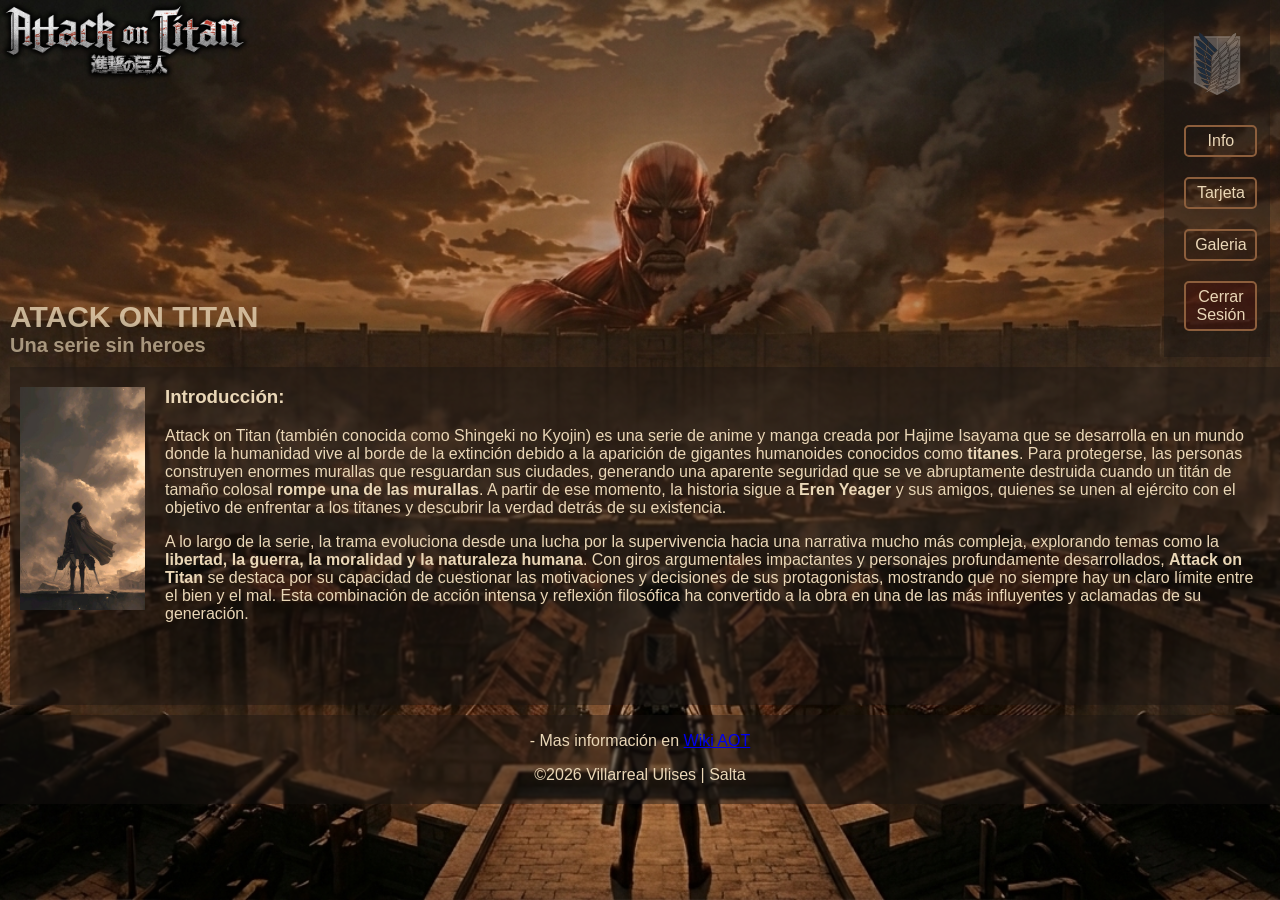
<file: index.html>
<!-- Villarreal, Maximiliano Ulises. 2C-->

<!DOCTYPE html>
<html lang="es">
<head>
    <link rel="stylesheet" href="./Css/index.css">
    <meta charset="UTF-8">
    <meta name="viewport" content="width=device-width, initial-scale=1.0">
    <title>Inicio</title>
</head>

<body>

    <div id="grilla" class="every">

        <!-- header -->
        <header  id="header" class="header"> 
            <img src="./Img/aot-logo.png" alt="LogoAOT" class="logo">
            <div>
                <h1 class="titulo">ATACK ON TITAN</h1>
                <h2 class="subtitulo">Una serie sin heroes</h2>
            </div>
        </header>

        <!-- navbar -->
        <NAV id="navbar" class="navbar">
            <ul class="nav_links">
                <li><img src="./Img/LogoEscudo.png" alt="" class="logo2"></li>
                <li><a href="./info.html">Info</a></li>
                <li><a href="./contacto.html">Tarjeta</a></li>
                <li><a href="./galeria.html">Galeria</a></li>
                <li><a href="./login.html" id="cerrar">Cerrar Sesión</a></li>
            </ul>
        </NAV>

        <!-- main -->
        <main id="main" class="main">
            <section>
                <img src="./Img/Fondo.jpg" alt="bannerAOT" class="banner">
            </section>
            <section>
                <h3>Introducción:</h3>
                <p>Attack on Titan (también conocida como Shingeki no Kyojin) es una serie de anime y manga creada por Hajime Isayama que se desarrolla en un mundo donde la humanidad vive al borde de la extinción debido a la aparición de gigantes humanoides conocidos como <b>titanes</b>. Para protegerse, las personas construyen enormes murallas que resguardan sus ciudades, generando una aparente seguridad que se ve abruptamente destruida cuando un titán de tamaño colosal <b>rompe una de las murallas</b>. A partir de ese momento, la historia sigue a <b>Eren Yeager</b> y sus amigos, quienes se unen al ejército con el objetivo de enfrentar a los titanes y descubrir la verdad detrás de su existencia. </p>
                <p>A lo largo de la serie, la trama evoluciona desde una lucha por la supervivencia hacia una narrativa mucho más compleja, explorando temas como la <b>libertad, la guerra, la moralidad y la naturaleza humana</b>. Con giros argumentales impactantes y personajes profundamente desarrollados, <b>Attack on Titan</b> se destaca por su capacidad de cuestionar las motivaciones y decisiones de sus protagonistas, mostrando que no siempre hay un claro límite entre el bien y el mal. Esta combinación de acción intensa y reflexión filosófica ha convertido a la obra en una de las más influyentes y aclamadas de su generación.</p>
            </section>

        </main>

        <!-- footer -->
        <footer id="footer" class="footer">
            <p>- Mas información en <a href="https://attackontitan.fandom.com/wiki/Attack_on_Titan_Wiki">Wiki AOT</a></p>
            <p>&copy;2026 Villarreal Ulises | Salta</p>
        </footer>
    </div>
</body>
</html>
</file>
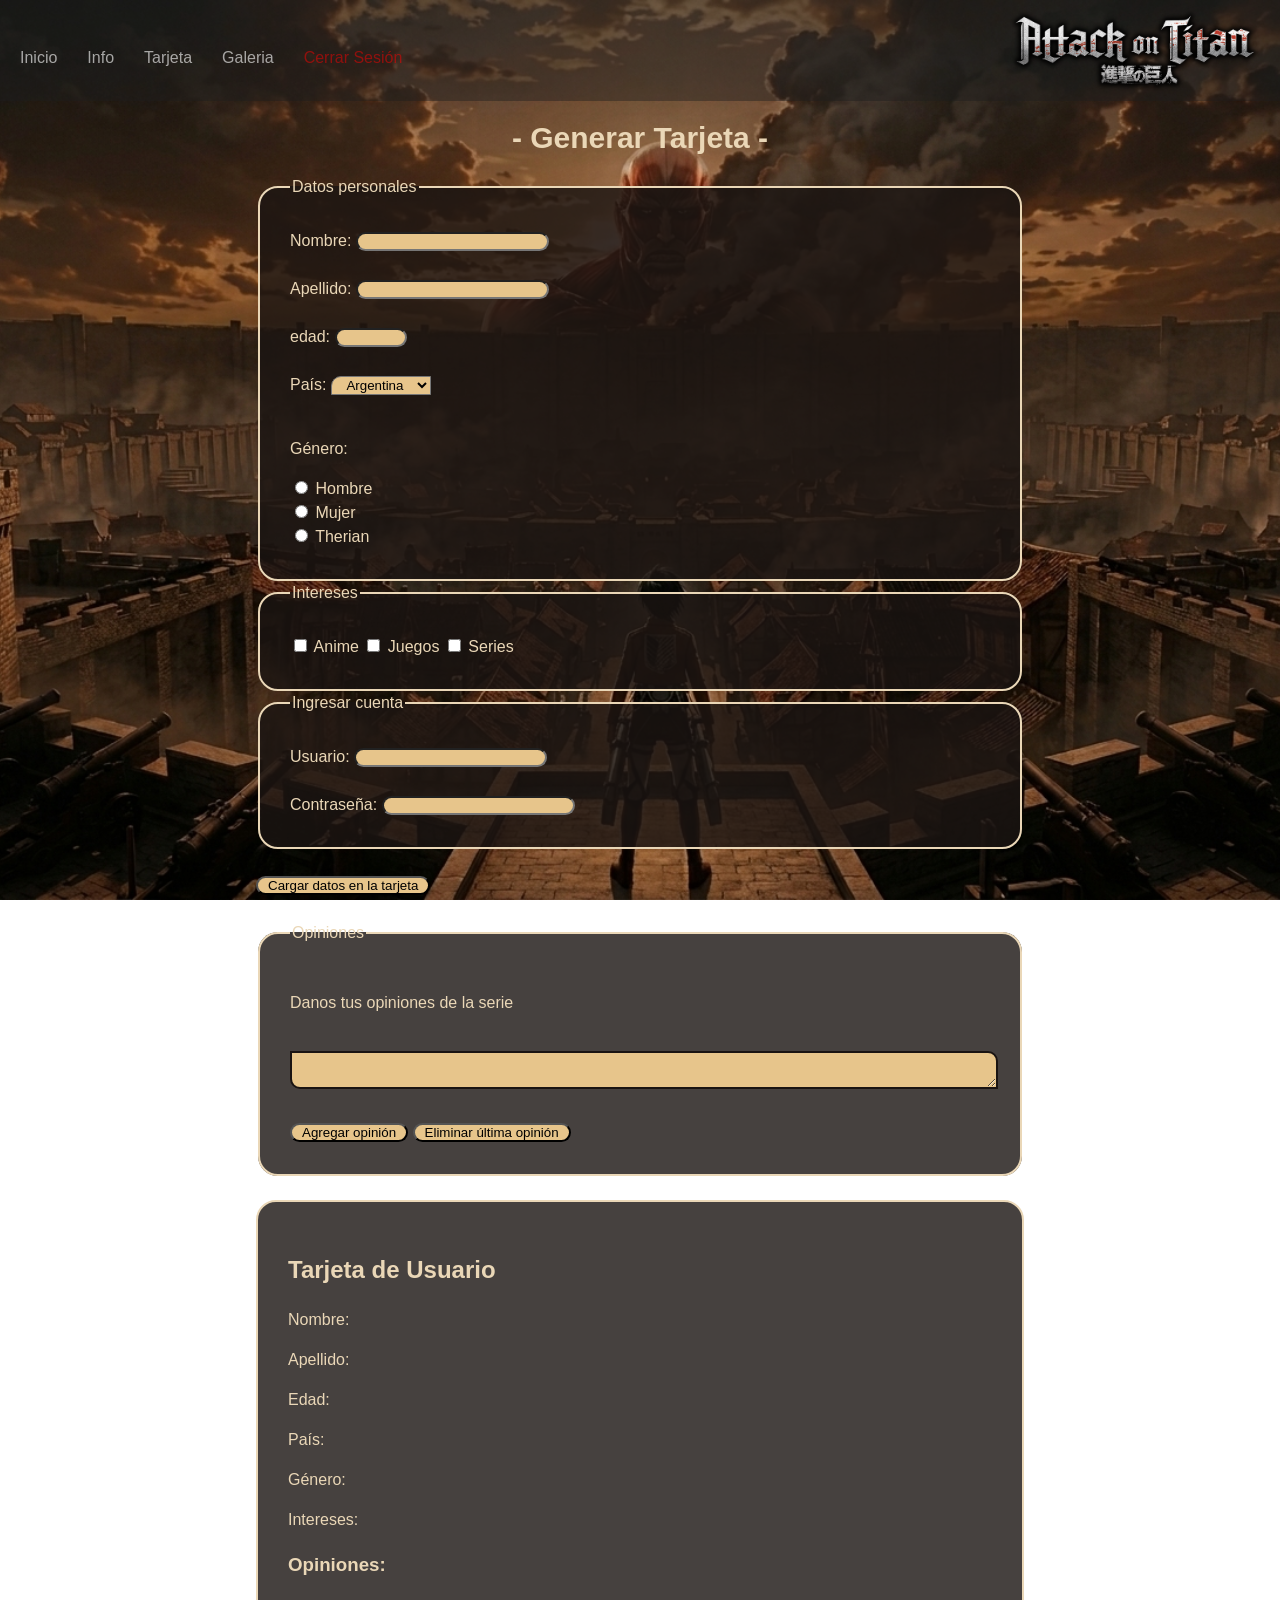
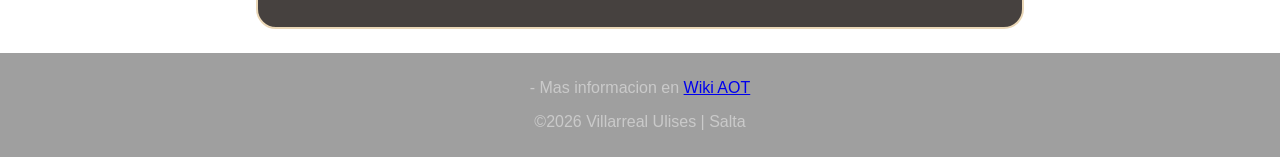
<file: contacto.html>
<!-- Villarreal, Maximiliano Ulises. 2C-->

    <!DOCTYPE html>
    <html lang="es">
    <head>
        <link rel="stylesheet" href="./Css/contacto.css">
        <meta charset="UTF-8">
        <meta name="viewport" content="width=device-width, initial-scale=1.0">
        <title>Tarjeta</title>
    </head>
    <body>
        <nav class="navbar">
            <ul class="nav_links">
                <li><a href="./index.html">Inicio</a></li>
                <li><a href="./info.html">Info</a></li>
                <li><a href="./contacto.html">Tarjeta</a></li>
                <li><a href="./galeria.html">Galeria</a></li>
                <li><a href="./login.html" id="cerrar">Cerrar Sesión</a></li>
            </ul>

            <img src="./Img/aot-logo.png" alt="LogoAOT" class="logo">
        </nav>

        <header > 
            <h1 class="titulo">- Generar Tarjeta -</h1>
        </header>

        <!-- main -->
        <main class="main">
            <form id="formTarjeta">
                <fieldset class="seccion">

                    <!-- Datos personales -->
                    <legend>Datos personales</legend>
                    
                    <label for="nombre">Nombre:</label>
                    <input type="text" id="nombre" name="nombre" class="input" required>
                    
                    <br><br>
                    <label for="apellido">Apellido:</label>
                    <input type="text" id="apellido" name="apellido" class="input" required>

                    <br><br>
                    <label for="edad">edad:</label>
                    <input type="number" id="edad" name="edad" min="5" max="120" class="input" required>

                    <br><br>
                    <label for="pais"> País:</label>
                    <select name="pais" id="pais" class="boton">
                        <option value="Argentina">Argentina</option>
                        <option value="Brasil">Brasil</option>
                        <option value="No especificado">Otro</option>
                    </select>
                    <br><br>

                    <!-- género -->
                    <p>Género: </p>
                    <section>
                        <input type="radio" name="genero" id="hombre" value="hombre" required>
                        <label for="hombre">
                            Hombre
                        </label>
                    </section>
                    <section>
                        <input type="radio" name="genero" id="mujer" value="mujer">
                        <label  for="mujer">
                            Mujer
                        </label>
                    </section>
                    <section>
                        <input type="radio" name="genero" id="therian" value="therian">
                        <label for="therian">
                            Therian
                        </label>
                    </section>
                </fieldset>

                <!-- intereses -->
                <fieldset class="seccion">
                    <legend>  
                        Intereses
                    </legend>
                    <input type="checkbox" name="intereses" id="anime" value="anime"  >
                    <label for="anime">
                        Anime
                    </label>

                    <input type="checkbox" name="intereses" id="juegos" value="juegos">
                    <label for="juegos">
                        Juegos
                    </label>
                    
                    <input type="checkbox" name="intereses" id="series" value="series">
                    <label for="series">
                        Series
                    </label>
                </fieldset>

                <!-- Ingresar Cuenta -->
                <fieldset class="seccion">
                    <legend> Ingresar cuenta</legend>
                    <label for="user">Usuario: </label>
                    <input type="text" id="user" class="input" required> 

                    <br><br>
                    <label for="password">Contraseña:</label>
                    <input type="password" id="password" class="input" required>

                </fieldset>
                
                <br>
                <button type="submit" class="input">
                    Cargar datos en la tarjeta
                </button>
                <br><br>
            </form>

            <!-- opiniones -->
            <fieldset class="seccion">
                <legend>Opiniones</legend>
                <p>Danos tus opiniones de la serie</p>
                <textarea id="mensaje" class="opinion"></textarea>

                <br><br>

                <button type="button" id="btnAgregar" class="input">
                    Agregar opinión
                </button>
                <button type="button" id="btnEliminar" class="input">
                    Eliminar última opinión
                </button>
            </fieldset>
            <br>

            <!-- Tarjeta del usuario -->
            <section class="seccion">

                <h2>Tarjeta de Usuario</h2>
                <p id="cardNombre">
                    Nombre:
                </p>
                <p id="cardApellido">
                    Apellido:
                </p>
                <p id="cardEdad">
                    Edad:
                </p>
                <p id="cardPais">
                    País:
                </p>
                <p id="cardGenero">
                    Género:
                </p>
                <p id="cardIntereses">
                    Intereses:
                </p>

                <h3>Opiniones:</h3>
                <ul id="listaOpiniones"></ul>

            </section>
            <br>
        </main>

        <footer class="footer">

            <p>- Mas informacion en <a href="https://attackontitan.fandom.com/wiki/Attack_on_Titan_Wiki">Wiki AOT</a></p>
            <p>&copy;2026 Villarreal Ulises | Salta</p>

        </footer>
            
    <script src="./Js/contacto.js"></script>
    </body>
    </html>
</file>
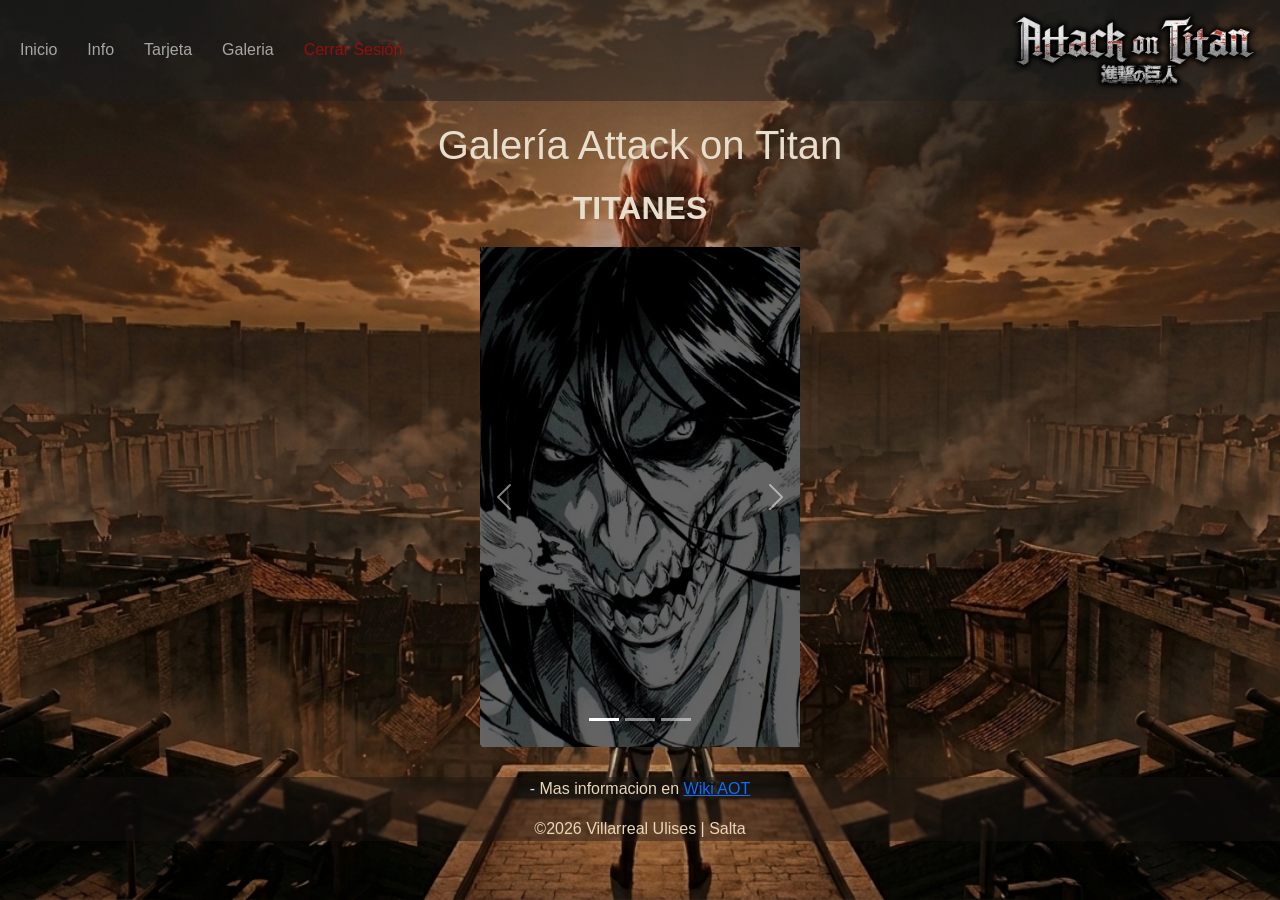
<file: galeria.html>
<!DOCTYPE html>
<html lang="en">
<head>
    <link href="https://cdn.jsdelivr.net/npm/bootstrap@5.3.8/dist/css/bootstrap.min.css" rel="stylesheet" integrity="sha384-sRIl4kxILFvY47J16cr9ZwB07vP4J8+LH7qKQnuqkuIAvNWLzeN8tE5YBujZqJLB" crossorigin="anonymous">
    <link rel="stylesheet" href="./Css/galeria.css">
    <meta charset="UTF-8">
    <meta name="viewport" content="width=device-width, initial-scale=1.0">
    <title>Galeria</title>
</head>
<body>
    <nav class="navbar">
        <ul class="nav_links">
            <li><a href="./index.html">Inicio</a></li>
            <li><a href="./info.html">Info</a></li>
            <li><a href="./contacto.html">Tarjeta</a></li>
            <li><a href="./galeria.html">Galeria</a></li>
            <li><a href="./login.html" id="cerrar">Cerrar Sesión</a></li>
        </ul>

        <img src="./Img/aot-logo.png" alt="LogoAOT" class="logo">
    </nav>
    
    <header>
        <h1 class="titulo">Galería Attack on Titan</h1>
        <h2 class="titulo"><strong>TITANES</strong></h2>
    </header>

    <main>
        <div id="carouselAOT" class="carousel slide w-25 mx-auto">
            
            <div class="carousel-indicators">
                <button type="button" data-bs-target="#carouselAOT"
                    data-bs-slide-to="0" class="active"></button>

                <button type="button" data-bs-target="#carouselAOT"
                    data-bs-slide-to="1"></button>

                <button type="button" data-bs-target="#carouselAOT"
                    data-bs-slide-to="2"></button>
            </div>

            <div class="carousel-inner">

                <div class="carousel-item active">
                    <img src="./Img/titan_ataque.webp"
                        class="d-block w-100"
                        alt="Titan de Ataque">
                </div>

                <div class="carousel-item">
                    <img src="./Img/titan_bestia.jpg"
                        class="d-block w-100"
                        alt="Titan Bestia">
                </div>

                <div class="carousel-item">
                    <img src="./Img/Titan_fundador.jpg"
                        class="d-block w-100"
                        alt="titan_ataque">
                </div>

            </div>

            <button class="carousel-control-prev"
                type="button"
                data-bs-target="#carouselAOT"
                data-bs-slide="prev">

                <span class="carousel-control-prev-icon"></span>

            </button>

            <button class="carousel-control-next"
                type="button"
                data-bs-target="#carouselAOT"
                data-bs-slide="next">

                <span class="carousel-control-next-icon"></span>

            </button>

        </div>
    </main>




    <footer class="footer">
        <p>- Mas informacion en <a href="https://attackontitan.fandom.com/wiki/Attack_on_Titan_Wiki">Wiki AOT</a></p>
        <p>&copy;2026 Villarreal Ulises | Salta</p>
    </footer>
    <script src="https://cdn.jsdelivr.net/npm/bootstrap@5.3.8/dist/js/bootstrap.bundle.min.js" integrity="sha384-FKyoEForCGlyvwx9Hj09JcYn3nv7wiPVlz7YYwJrWVcXK/BmnVDxM+D2scQbITxI" crossorigin="anonymous"></script>
</body>
</html>
</file>
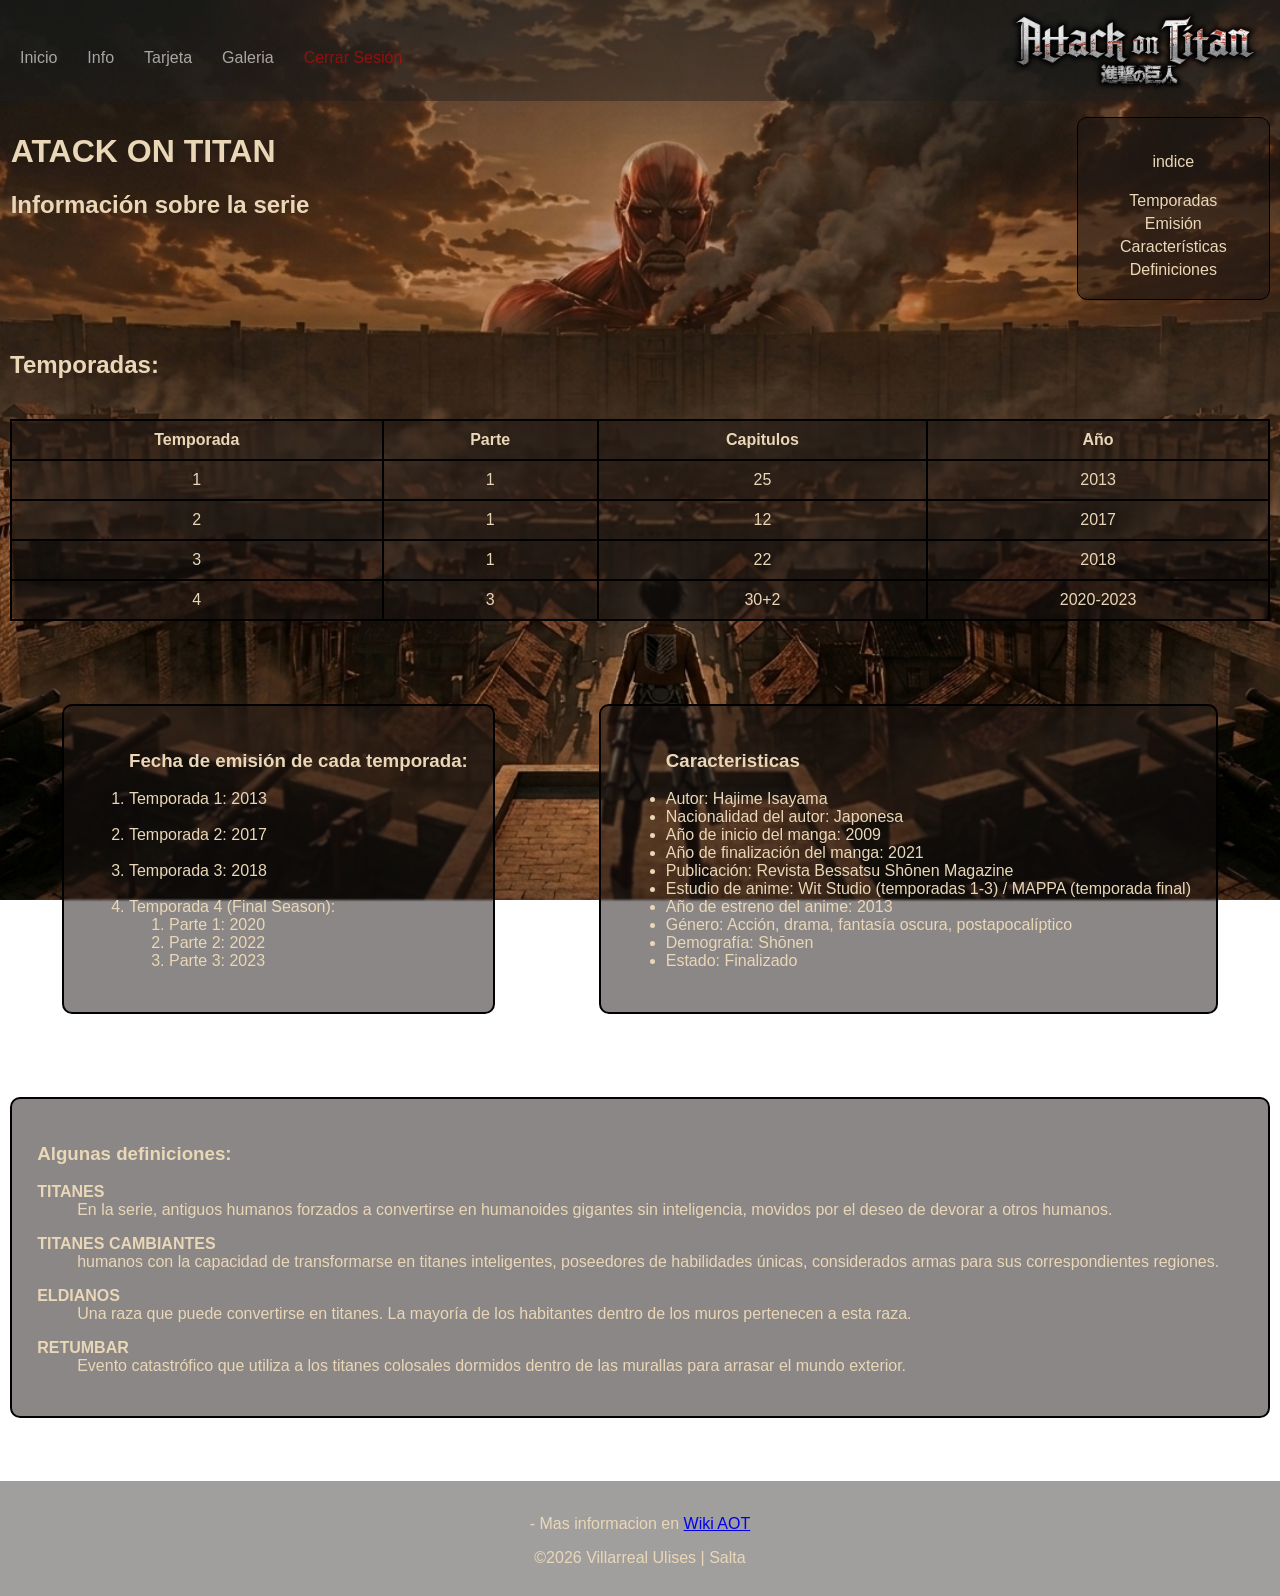
<file: info.html>
<!-- Villarreal, Maximiliano Ulises. 2C-->

<!DOCTYPE html>
<html lang="es">
<head>
    <link rel="stylesheet" href="./Css/Info.css">
    <meta charset="UTF-8">
    <meta name="viewport" content="width=device-width, initial-scale=1.0">
    <title>Info</title>
</head>
<body>

    <NAV class="navbar">
        <ul class="nav_links">
            <li><a href="./index.html">Inicio</a></li>
            <li><a href="./info.html">Info</a></li>
            <li><a href="./contacto.html">Tarjeta</a></li>
            <li><a href="./galeria.html">Galeria</a></li>
            <li><a href="./login.html" id="cerrar">Cerrar Sesión</a></li>
        </ul>

        <img src="./Img/aot-logo.png" alt="LogoAOT" class="logo">
    </NAV>

    <div id="grilla">
        <header id="header" class="titulo" > 
            <h1 >ATACK ON TITAN</h1>
            <h2 >Información sobre la serie</h2>
        </header>

        <section id="indice">
            <ul class ="indice_links">
                <li><p>indice</p></li>
                <li><a href="#tabla">Temporadas</a></li>
                <li><a href="#fechas">Emisión</a></li>
                <li><a href="#caracteristicas">Características</a></li>
                <li><a href="#conceptos">Definiciones</a></li>
            </ul>
        </section>

        <!-- tablas -->
        <main id="main">
            
            <table class="tablas">
                <h2>Temporadas:</h2>
                <thead>
                    <tr >
                        <th>Temporada </th>
                        <th>Parte </th>
                        <th>Capitulos </th>
                        <th>Año </th>
                    </tr>
                </thead>

                <tbody>
                    <tr>
                        <td>1</td>
                        <td>1 </td>
                        <td>25</td>
                        <td>2013</td>
                    </tr>
                    <tr>
                        <td>2</td>
                        <td>1</td>
                        <td>12</td>
                        <td>2017</td>
                    </tr>
                    <tr>
                        <td>3</td>
                        <td>1</td>
                        <td>22</td>
                        <td>2018</td>
                    </tr>
                    <tr>
                        <td>4</td>
                        <td>3</td>
                        <td>30+2</td>
                        <td>2020-2023</td>
                    </tr>
                </tbody>
            </table>
            <section class="listas">
                <section id="fechas" class="tablas">
                    <ol>
                        <h3>Fecha de emisión de cada temporada:</h3>
                        <li>Temporada 1: 2013</li>
                        <br>    
                        <li>Temporada 2: 2017</li>
                        <br>
                        <li>Temporada 3: 2018</li>
                        <br>
                        <li>Temporada 4 (Final Season):
                            <ol>
                                <li>Parte 1: 2020</li>
                                <li>Parte 2: 2022</li>
                                <li>Parte 3: 2023</li>
                            </ol>
                        </li>
                    </ol>
                </section>

                <section id="caracteristicas" class="tablas">
                    <ul>
                        <H3>Caracteristicas</H3>
                        <li>Autor: Hajime Isayama</li>
                        <li>Nacionalidad del autor: Japonesa</li>
                        <li>Año de inicio del manga: 2009</li>
                        <li>Año de finalización del manga: 2021</li>
                        <li>Publicación: Revista Bessatsu Shōnen Magazine</li>
                        <li>Estudio de anime: Wit Studio (temporadas 1-3) / MAPPA (temporada final)</li>
                        <li>Año de estreno del anime: 2013</li>
                        <li>Género: Acción, drama, fantasía oscura, postapocalíptico</li>
                        <li>Demografía: Shōnen</li>
                        <li>Estado: Finalizado</li>
                    </ul>
                </section>
            </section>

            <section id="conceptos" class="tablas">
                <h3>Algunas definiciones:</h3>
                <dl>
                    <dt><strong>TITANES</strong></dt>
                    <DD>En la serie, antiguos humanos forzados a convertirse en humanoides gigantes sin inteligencia, movidos por el deseo de devorar a otros humanos.</DD>
                </dl>
                <dl>
                    <dt><strong>TITANES CAMBIANTES</strong></dt>
                    <dd>humanos con la capacidad de transformarse en titanes inteligentes, poseedores de habilidades únicas, considerados armas para sus correspondientes regiones.</dd>
                </dl>
                <dl>
                    <dt><strong>ELDIANOS</strong></dt>
                    <dd>Una raza que puede convertirse en titanes. La mayoría de los habitantes dentro de los muros pertenecen a esta raza.</dd>
                </dl>
                <dl>
                    <dt><strong>RETUMBAR</strong></dt>
                    <dd>Evento catastrófico que utiliza a los titanes colosales dormidos dentro de las murallas para arrasar el mundo exterior.</dd>
                </dl>
            </section>
        </main>

        <!-- footer -->
        <footer id="footer">
            <br>
            <p>- Mas informacion en <a href="https://attackontitan.fandom.com/wiki/Attack_on_Titan_Wiki">Wiki AOT</a></p>
            <p>&copy;2026 Villarreal Ulises | Salta</p>
        </footer>
    </div>
</body>
</html>
</file>
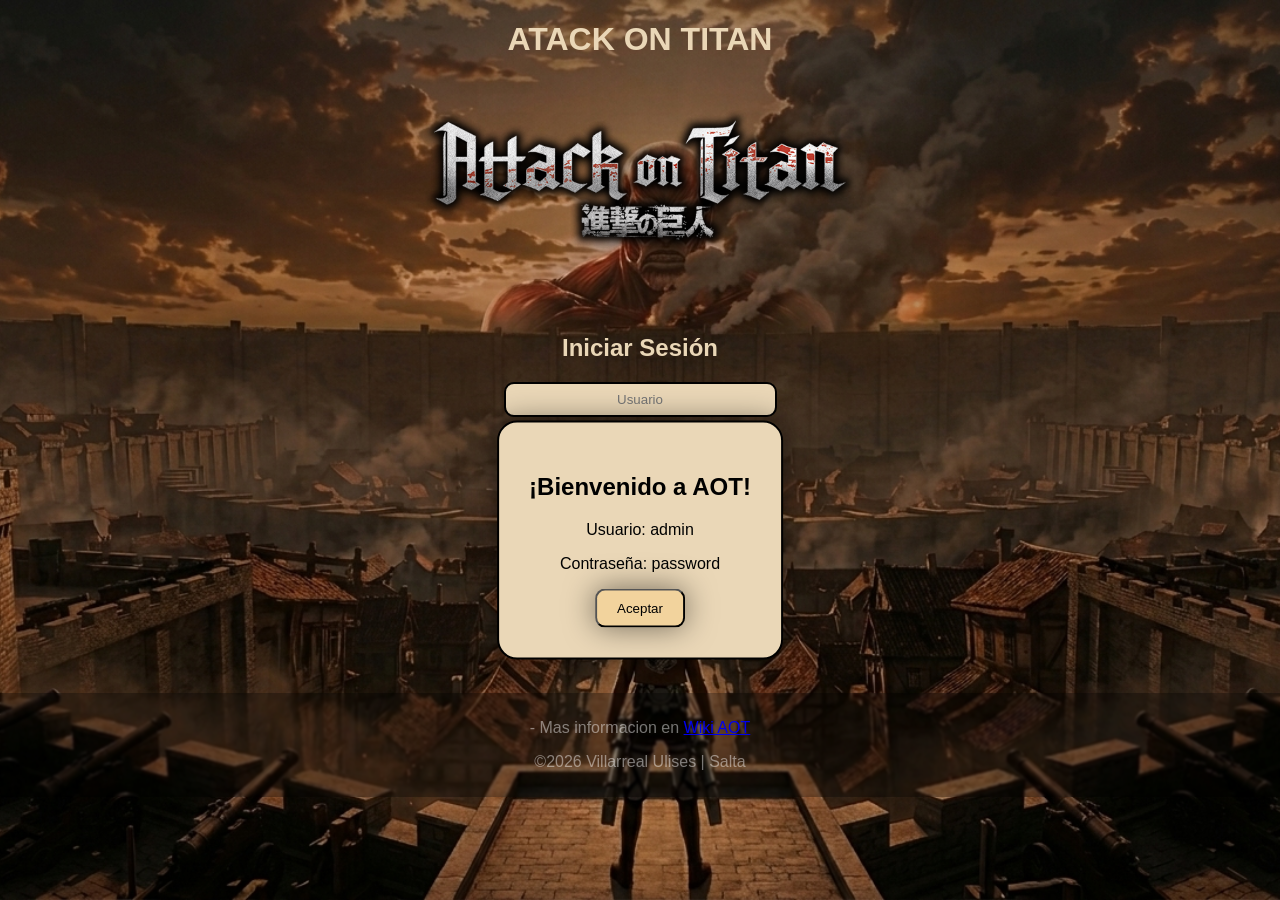
<file: login.html>
<!DOCTYPE html>
<html lang="en">
<head>
    <link rel="stylesheet" href="./Css/login.css    ">
    <meta charset="UTF-8">
    <meta name="viewport" content="width=device-width, initial-scale=1.0">
    <title>Document</title>
</head>

<body>
    <!-- header -->
    <header class="header">
        <h1 class="titulo"> ATACK ON TITAN </h1>
        <img src="./Img/aot-logo.png" alt="Logo" class="logo">
    </header>


    <main class="login">
        <h2 class="subtitulo">Iniciar Sesión</h2>

        <form action="" method="post" class="datos" id="formLogin">
            <input type="text" name="usuario" placeholder="Usuario" required id="user">

            <input type="password" name="password" placeholder="Contraseña" required id="password">

            <button type="submit">Ingresar</button>
        </form>
    </main>

    <!-- cartel de bienvenida -->
    <section id="bienvenida" class="popup">
        <h2>¡Bienvenido a AOT!</h2>
        <p>Usuario: admin</p>
        <p>Contraseña: password</p>
        <button onclick="cerrarPopup()">Aceptar</button>
    </section>


    <!-- footer -->
    <footer class="footer">
        <p>- Mas informacion en <a href="https://attackontitan.fandom.com/wiki/Attack_on_Titan_Wiki">Wiki AOT</a></p>
        <p>&copy;2026 Villarreal Ulises | Salta</p>
    </footer>



    <script src="./Js/login.js"></script>
</body>
</html>
</file>
<file: Css/index.css>
/* General */

body {
    margin: 0px;
    font-family:'Poppins', sans-serif;
    background-image: url('../Img/Backgrounfinal.png');
    background-size: cover;                /* Ajusta la imagen para cubrir todo */
    background-position: center;    /* Centra la imagen */
    background-repeat: no-repeat;          /* No repite la imagen */
    background-attachment: fixed;          /* Mantiene el fondo fijo al hacer scroll */
    height: 100vh;                         /* Altura del 100% de la ventana */
}

#grilla {
    display: grid;
    grid-template-areas: 
        "header header navbar"
        "header header navbar"
        "main main main"
        "main main main"
        "footer footer footer";
    grid-template-columns: 6fr 5fr 1fr ;
    grid-template-rows: 2fr 2fr 2fr 2fr 1fr;
}
header { grid-area: header; }
nav    { grid-area: navbar; }
main   { grid-area: main; }
footer { grid-area: footer; }   


/* Header */
.logo {
    width: 250px;
}

.header {
    display: flex;
    flex-direction: column;
    justify-content: space-between;
}
.titulo {
    margin: 0px 10px;
    font-size: 30px;
    color: #ead7b7ca
}
.subtitulo {
    margin: 0px 10px;
    font-size: 20px;
    color: #ead7b7a5
}

/* Navbar */
.logo2 {
    width: 100%;
    opacity: 0.3;
}
.navbar {
    margin: 0px 10px 0px 10px;
    background-color: #1a141268;
}
.navbar ul { 
    display: flex;
    flex-direction: column;
    padding: 10px 20px;
    gap: 20px;
    list-style: none;
}

.nav_links li a{
    display: inline-block;
    width: 90%;
    text-align: center;
    border: 2px solid #8c5e3c;
    padding: 5px;
    border-radius: 5px;
    color: #ead7b7;
    text-decoration: none;
}

.nav_links a:hover{
    background-color: #8c5d3c4d;
}
#cerrar{
    background-color: rgba(108, 2, 2, 0.196);
}
#cerrar:hover{
    background-color: #560101a6;
}


/* ----- main ----- */
.main {
    margin: 10px 0px 10px 10px ;
    display: flex;
    backdrop-filter: blur(1.2px);
}
.main section {
    padding-inline: 10px;
    background-color: #1a141268;
    color: #EAD7B7;
}
.banner {
    padding: 20PX 0PX 0PX;
    width: 125px;
}

/* footer */
.footer {
    backdrop-filter: blur(1px);
    padding: 1px;
    background-color: #1a141268;
    text-align: center;
    color: #EAD7B7
}
</file>
<file: Css/contacto.css>
body {
    margin: 0px;
    font-family:'Poppins', sans-serif;
    background-image: url('../Img/Backgrounfinal.png');
    background-size: cover;                /* Ajusta la imagen para cubrir todo */
    background-position: center;              /* Centra la imagen */
    background-repeat: no-repeat;          /* No repite la imagen */
    background-attachment: fixed;          /* Mantiene el fondo fijo al hacer scroll */
    height: 100vh; 
    color: #EAD7B7;                        /* Altura del 100% de la ventana */
}


/* header */
.header {
    display: flex;
    flex-direction: column;
    padding: 19px 0px;
    gap: 10.5px;
}
.titulo {
    text-align: center;
    font-size: 30px;
    font-weight: 600;
    color: #EAD7B7
}


/* navbar */
.logo {
    width: 250px;
}

.navbar {
    background-color: #1e1e1e6c;   
    display: flex;
    justify-content: space-between;
    align-items: center;
    padding: 10px 20px;
}

.nav_links {
    list-style: none;
    display: flex;
    gap: 30px;
    padding: 16px 0px 0px 0px;
}
.nav_links a{
    text-decoration: none;
    color: rgba(255, 255, 255, 0.61);
    font-weight: 500;
    position: relative;
}

.nav_links a:hover{
    color: #00bcd4
}

/* linea bajo los links*/
.nav_links a::after{
    content: "";
    position: absolute;
    width: 0;
    height: 2px;
    background: #00bcd4;
    left: 0;
    bottom: -5px;
    transition: width 0.3s;
}

.nav_links a:hover::after{
    width: 100%;
}
#cerrar {
    color: rgba(255, 0, 0, 0.484);
}

#cerrar::after{
    background: rgba(255, 0, 0, 0.484) ;
}



/* main */
.main {
    display: flex;
    line-height: 1.5;
    flex-direction: column;
    margin: 0px 20%;
}

.seccion {
    border: 2px solid #EAD7B7;
    background-color: #1a1412ce;
    border-radius: 20px;
    padding: 30px;
}

.input{
    background-color: #e7c58b;
    border-radius: 20px;
    text-align: center;
    padding: 0px 10px;
}

.boton{
    background-color: #e7c58b;
    border-radius: 10px 0px 0px 0px;
    text-align: center;
    padding: 0px 10px;
}

.input:hover{
    scale: 1.02;
    background-color: #EAD7B7;
}

.opinion {
    background-color: #e7c58b;
    width: 100%;
    border: 2px solid #1a1412;
    border-radius: 0px 10px;
    margin: 20px 0px 0px;
}


/* footer */
.footer {
    backdrop-filter: blur(1px);
    padding: 10px 0px;
    background-color: #1e1e1e6c;
    text-align: center;
    color: rgba(255, 255, 255, 0.447);
}
</file>
<file: Css/galeria.css>
body {
    margin: 0px;
    font-family:'Poppins', sans-serif;
    background-image: url('../Img/Backgrounfinal.png');
    background-size: cover;                /* Ajusta la imagen para cubrir todo */
    background-position: center;           /* Centra la imagen */
    background-repeat: no-repeat;          /* No repite la imagen */
    background-attachment: fixed;          /* Mantiene el fondo fijo al hacer scroll */
    height: 100vh;                         /* Altura del 100% de la ventana */
}

.logo {
    width: 250px;
}

/* seccion del navbar */
.navbar {
    background-color: #1e1e1e6c;   
    display: flex;
    justify-content: space-between;
    align-items: center;
    padding: 10px 20px;
}

.nav_links {
    list-style: none;
    display: flex;
    gap: 30px;
    padding: 16px 0px 0px 0px;
}
.nav_links a{
    text-decoration: none;
    color: rgba(255, 255, 255, 0.61);
    font-weight: 500;
    position: relative;
}

/* linea bajo los links*/
#cerrar {
    color: rgba(255, 0, 0, 0.484);
}
#cerrar::after{
    background: rgba(255, 0, 0, 0.484) ;
}
.nav_links a::after{
    content: "";
    position: absolute;
    width: 0;
    height: 2px;
    background: #00bcd4;
    left: 0;
    bottom: -5px;
    transition: width 0.3s;
}
.nav_links a:hover::after{
    width: 100%;
} 


/* main */
.titulo{
    color: #e7decd;
    text-align: center;
    margin: 20px;
}
.carousel{
    margin-bottom: 30px;
}
.carousel img{
    height: 500px;
    object-fit: cover;
}


/* footer */
.footer {
    background-color: #1a141268;
    text-align: center;
    color: #EAD7B7;
    backdrop-filter: blur(1px);
}
</file>
<file: Css/Info.css>
body {
    margin: 0px;
    font-family:'Poppins', sans-serif;
    background-image: url('../Img/Backgrounfinal.png');
    background-size: cover;                /* Ajusta la imagen para cubrir todo */
    background-position: center;           /* Centra la imagen */
    background-repeat: no-repeat;          /* No repite la imagen */
    background-attachment: fixed;          /* Mantiene el fondo fijo al hacer scroll */
    height: 100vh;                         /* Altura del 100% de la ventana */
}


.logo {
    width: 250px;
}

/* seccion del navbar */
.navbar {
    background-color: #1e1e1e6c;   
    display: flex;
    justify-content: space-between;
    align-items: center;
    padding: 10px 20px;
}

.nav_links {
    list-style: none;
    display: flex;
    gap: 30px;
    padding: 16px 0px 0px 0px;
}
.nav_links a{
    text-decoration: none;
    color: rgba(255, 255, 255, 0.61);
    font-weight: 500;
    position: relative;
}


/* linea bajo los links*/
#cerrar {
    color: rgba(255, 0, 0, 0.484);
}
#cerrar::after{
    background: rgba(255, 0, 0, 0.484) ;
}
.nav_links a::after{
    content: "";
    position: absolute;
    width: 0;
    height: 2px;
    background: #00bcd4;
    left: 0;
    bottom: -5px;
    transition: width 0.3s;
}
.nav_links a:hover::after{
    width: 100%;
} 




/* -----------grilla---------- */
#grilla {
    display: grid;
    grid-template-areas: 
        "header header indice"
        "main main main"
        "main main main"
        "footer footer footer";
    grid-template-columns: 6fr 4fr 2fr ;
    grid-template-rows: 1fr 3fr 2fr 0.5fr;
}
#header{ grid-area: header; }
#indice{ grid-area: indice; }
#main   { grid-area: main; }
#footer { grid-area: footer; }   
/* -------------------------- */




/* ------ Indice ------ */
#indice {
    margin: 0px 10px;
}
.indice_links{
    display: flex;
    flex-direction: column;
    list-style: none;    

    background-color: #1a141282;
    padding: 10% 10px;
    border: 1px solid black;
    border-radius: 10px;
    gap: 5PX;
}
.indice_links li {
    text-align: center;
}

.indice_links li a, .indice_links li p{
    text-align: center;
    color: #EAD7B7;
    text-decoration: none;
}
.indice_links li a:hover{
    color: #ede6da;
}
/* ------------------------- */


.titulo {
    color: #EAD7B7;
    padding: 1%;
}


/* ------ Main ------ */
#main {
    margin: 0px 10px ;
    color: #EAD7B7;
    display: flex;
    flex-direction: column;
    gap: 20px;
}

.listas {
    display: flex;
    justify-content:space-around;
    list-style-type: none;

}

.tablas {
    border: 2px solid black;
    border-radius: 10px;
    background-color: #1a141282;
    padding: 2%;
    margin: 0px 0px 5% 0px;
    backdrop-filter: blur(1px);
    border-collapse: collapse;
    transition: 0.5s;
}

.tablas th, .tablas td {
    border: 2px solid black;
    text-align: center;
    padding: 10px;
}

.tablas:hover  {
    background-color: #1a14129f;
    border: 2px solid #ead7b783;
    scale: 0.9;
}




/* footer */
#footer {
    background-color: #1a141268;
    text-align: center;
    color: #EAD7B7;
    backdrop-filter: blur(1px);
}
</file>
<file: Css/login.css>
body {
    margin: 0px;
    font-family:'Poppins', sans-serif;
    background-image: url('../Img/Backgrounfinal.png');
    background-size: cover;                /* Ajusta la imagen para cubrir todo */
    background-position: center center;    /* Centra la imagen */
    background-repeat: no-repeat;          /* No repite la imagen */
    background-attachment: fixed;          /* Mantiene el fondo fijo al hacer scroll */  
    color: #EAD7B7;
}

/* header */
.header{
    display: flex;
    flex-direction: column;
    align-items: center;
    gap: 30px;
}
.logo {
    height: 140px;
}


/* main */
.login{
    display: flex;
    align-items: center;
    flex-direction: column;
    padding: 5% 0px 8%;
    margin: 0px 0px 5% 0px;
}

.datos{
    display: flex;
    flex-direction: column;
    gap: 20px;
}
.datos input, .datos button {
    border-radius: 10px;
    padding: 8px 50px;
    text-align: center;
    border: 2px solid black;
    background-color: #EAD7B7;
}
.datos input:hover, .datos button:hover{
    background-color: #e6ddcf;
    scale: 1.02;
}

/* cartel */
.popup{
    position: fixed;
    text-align: center;
    top: 60%;
    left: 50%;
    transform: translate(-50%, -50%);
    background-color: #ead7b7;
    padding: 30px;
    border: black 2px solid;
    border-radius: 20px;
    color: black;
    box-shadow: 0 0 30px rgba(0,0,0,0.5);
}
.popup:hover{
    background-color: #ecddc5;
}
.popup button {
    background-color: #f2d39d;
    border-radius: 10px;
    padding: 10px 20px;
    box-shadow: 0 0 30px rgba(0,0,0,0.5);
}

.popup button:hover {
    scale: 1.05;
    background-color: #ecddc5aa;
}


/* footer */
.footer {
    backdrop-filter: blur(1px);
    padding: 10px 0px;
    background-color: #00000049;
    text-align: center;
    color: rgba(255, 255, 255, 0.447);
}
</file>
